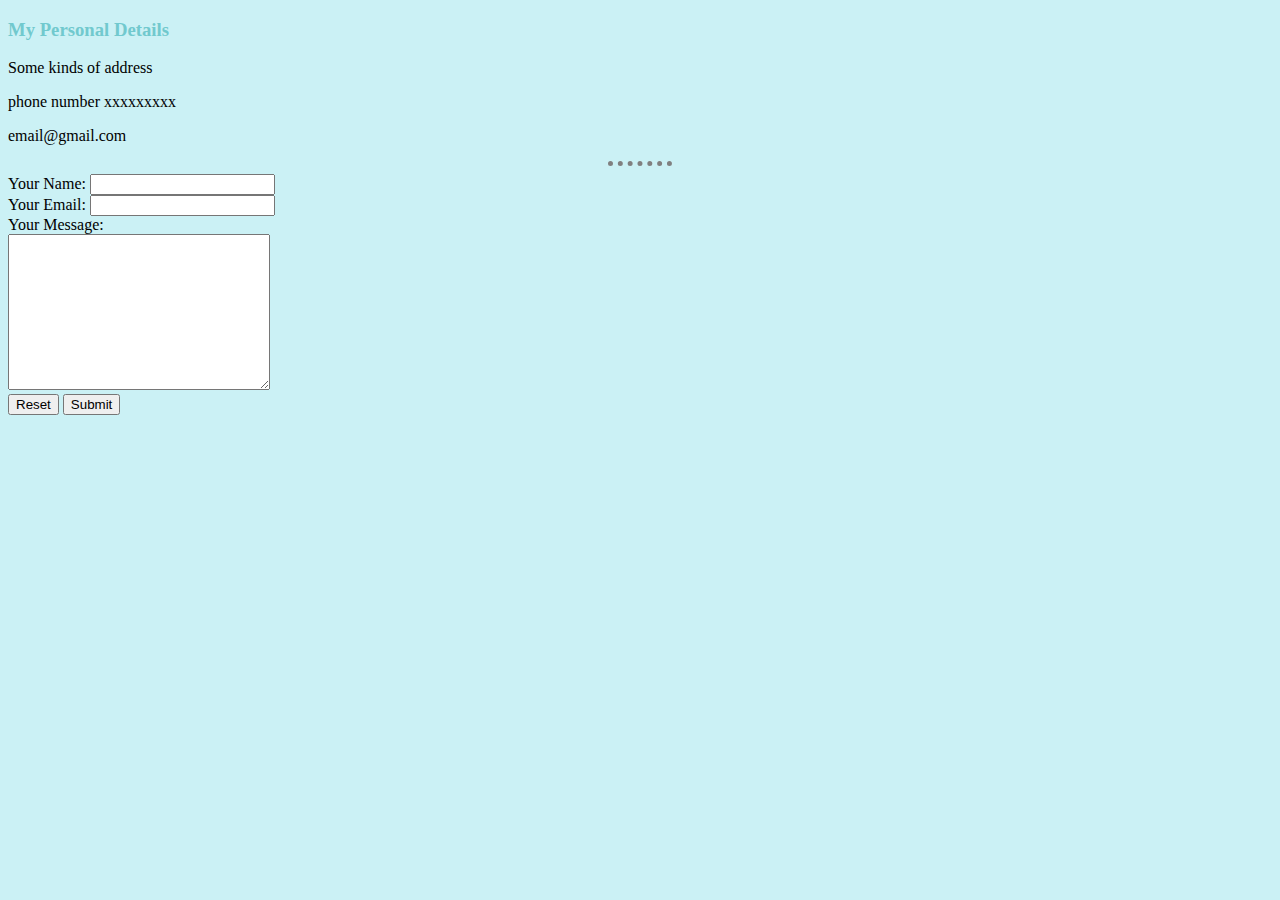
<file: contact-me.html>
<!DOCTYPE html>
<html lang="en" dir="ltr">

<head>
  <meta charset="utf-8">
  <title></title>
  <link rel="stylesheet" href="css/styles.css">
</head>

<body>
  <h3>My Personal Details</h3>
  <p>Some kinds of address</p>
  <p>phone number xxxxxxxxx</p>
  <p>email@gmail.com</p>
<hr>
<form action="mailto:into@google.com" method="post" enctype="text/plain">
  <label>Your Name:</label>
  <input type="text" name="yourName" value=""><br>
  <label>Your Email:</label>
  <input type="email" name="yourEmail" value=""><br>
  <label>Your Message:</label><br>
  <textarea name="yourMessage" rows="10" cols="30"></textarea><br>
  <input type="reset" name="" >
  <input type="submit" name="" >

</form>
</body>

</html>
</file>
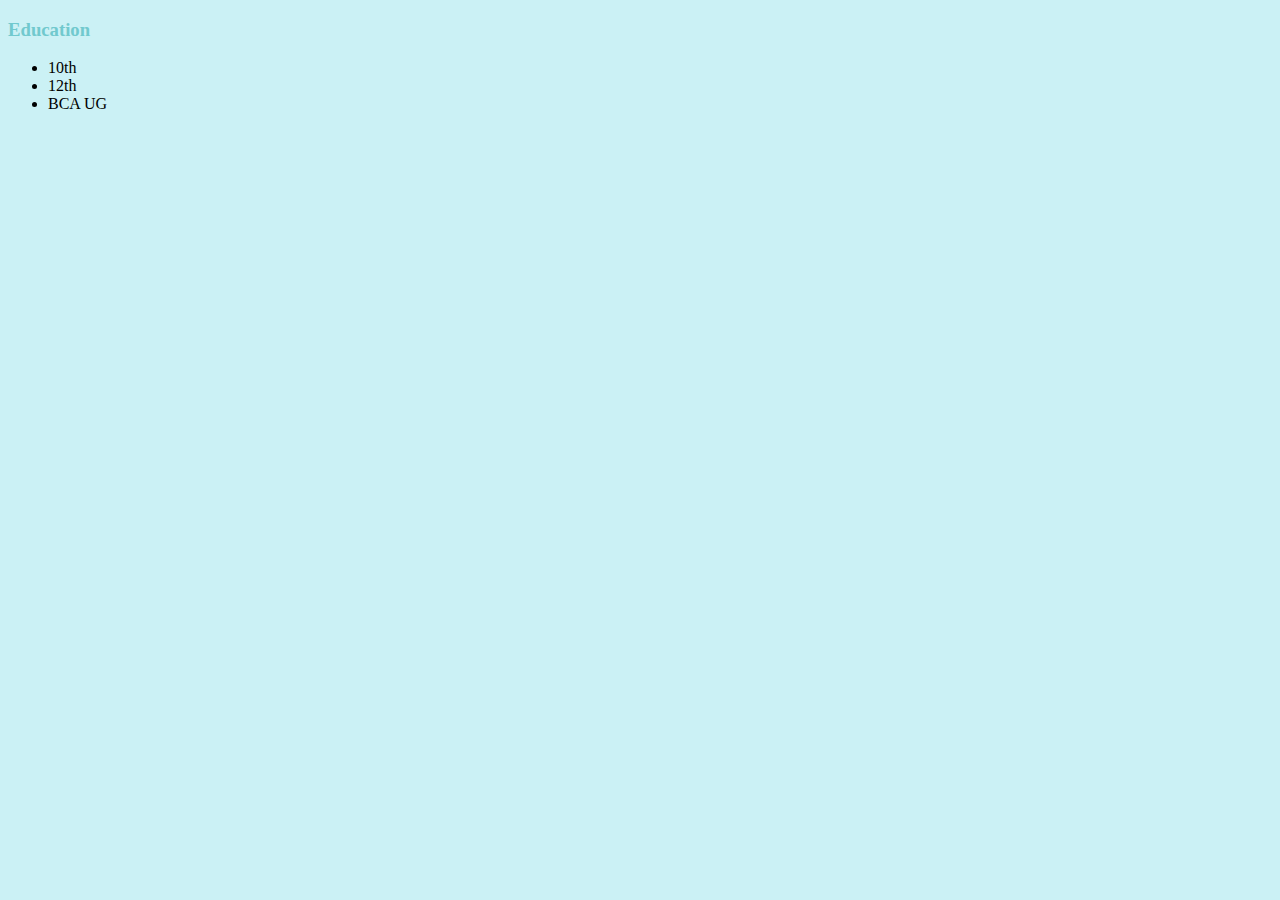
<file: education.html>
<!DOCTYPE html>
<html lang="en" dir="ltr">

<head>
  <meta charset="utf-8">
  <title></title>
  <link rel="stylesheet" href="css/styles.css">
</head>

<body>
  <h3>Education</h3>
  <ul>
    <li>10th</li>
    <li>12th</li>
    <li>BCA UG</li>
  </ul>
</body>

</html>
</file>
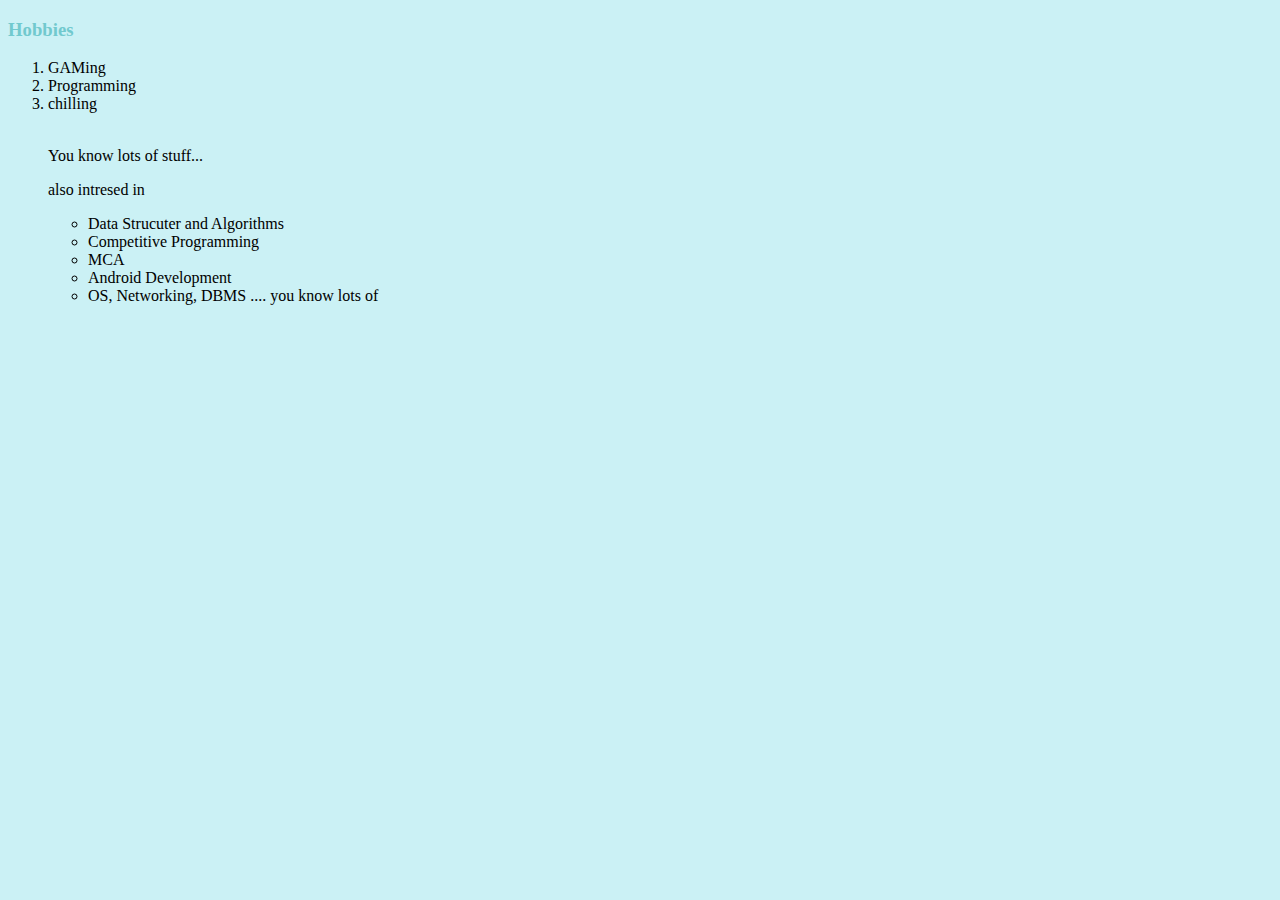
<file: hobbies.html>
<!DOCTYPE html>
<html lang="en" dir="ltr">

<head>
  <meta charset="utf-8">
  <title></title>
  <link rel="stylesheet" href="css/styles.css">
</head>

<body>
  <h3>Hobbies</h3>
  <ol>
    <li>GAMing</li>
    <li>Programming</li>
    <li>chilling</li><br>
    <p>You know lots of stuff...</p>
    <p>also intresed in </p>
    <ul>
      <li>Data Strucuter and Algorithms</li>
      <li>Competitive Programming</li>
      <li>MCA</li>
      <li>Android Development</li>
      <li>OS, Networking, DBMS .... you know lots of <things></things></li>
    </ul>
  </ol>
</body>

</html>
</file>
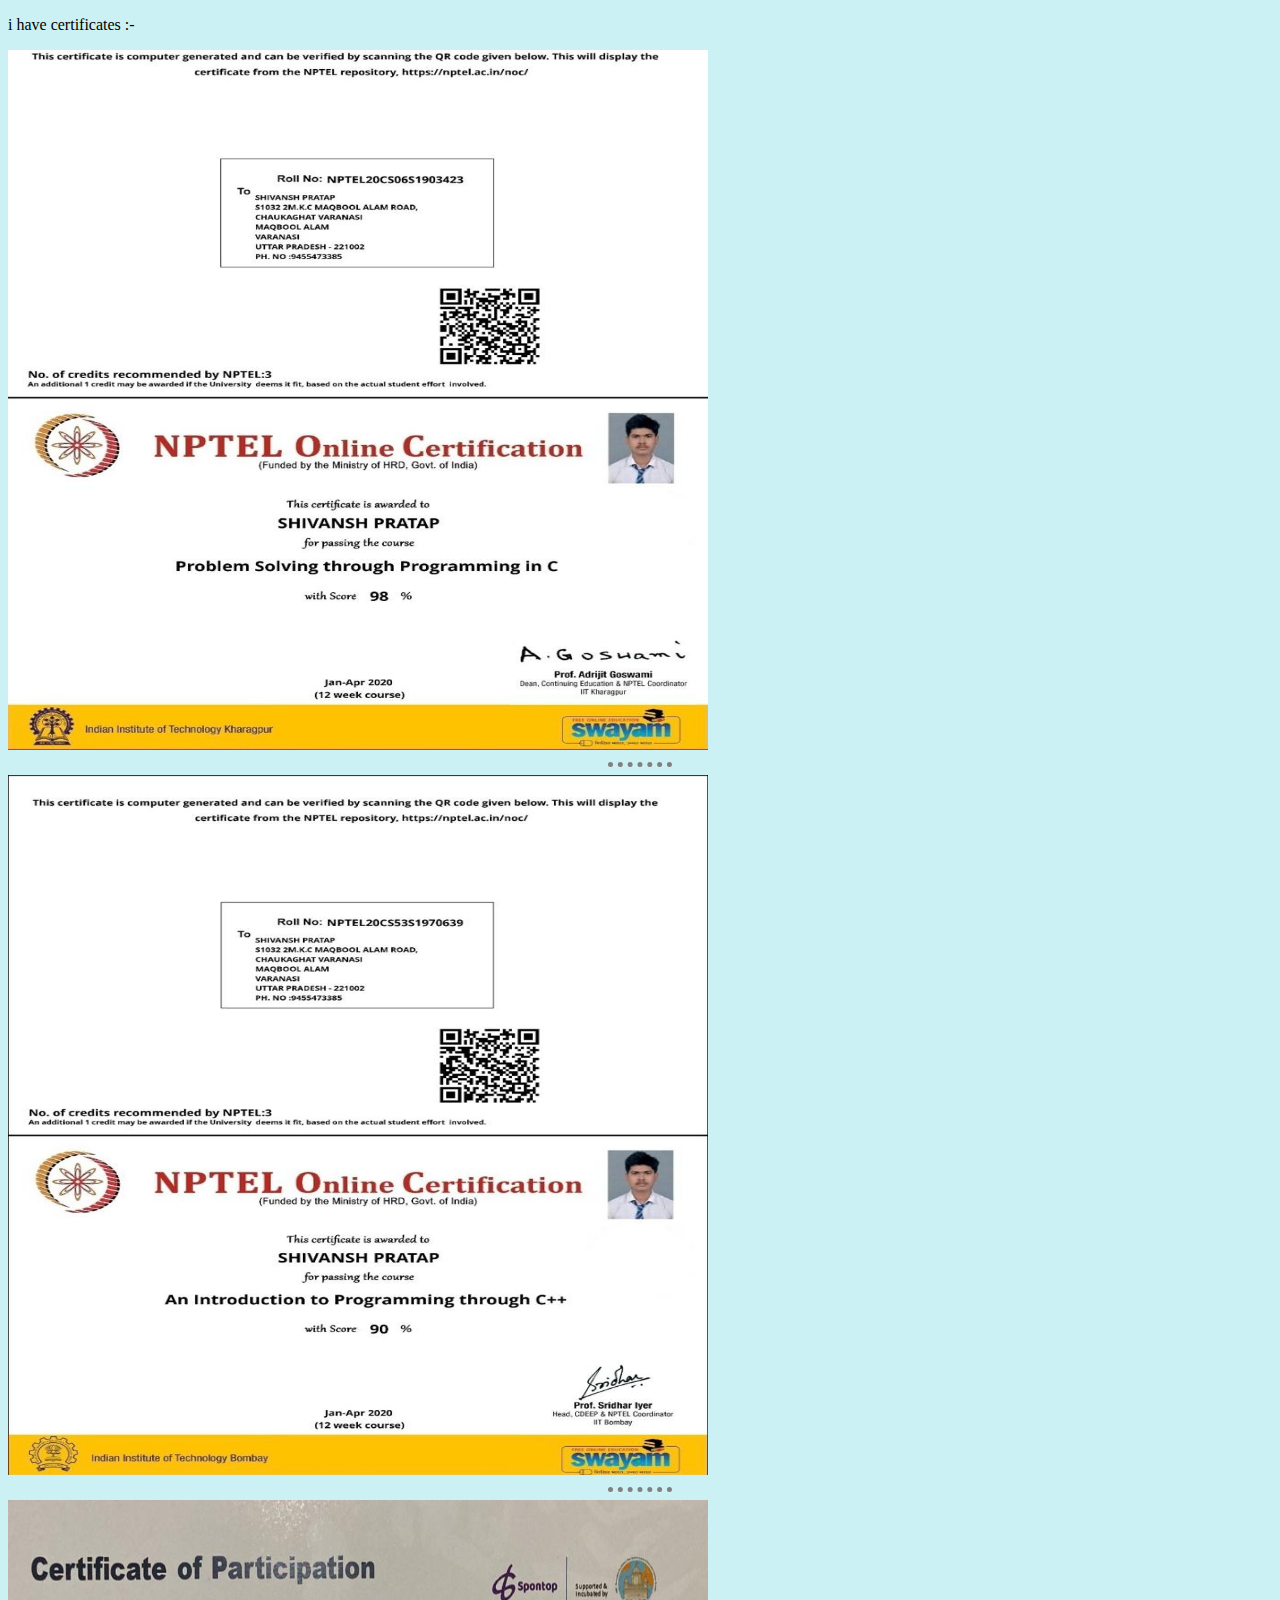
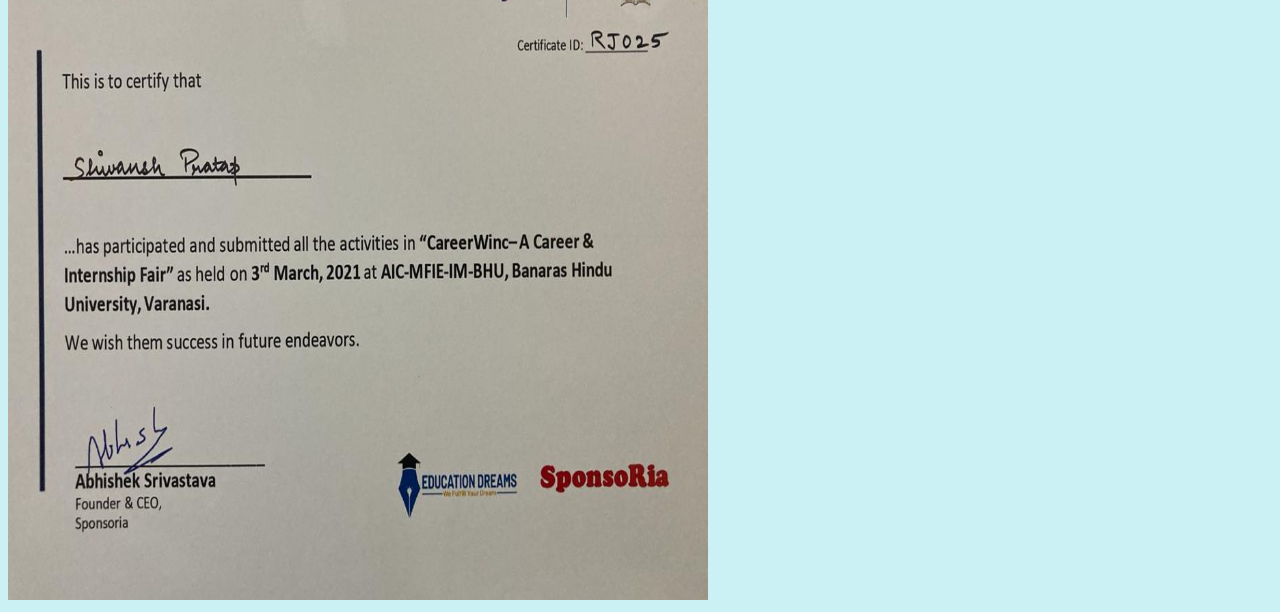
<file: my-certi.html>
<!DOCTYPE html>
<html lang="en" dir="ltr">
  <head>
    <meta charset="utf-8">
    <title></title>
    <link rel="stylesheet" href="css/styles.css">
  </head>
  <body>
    <p>i have  certificates :-</p>
    <img src="images\bhu-certi.jpeg" width="700" height="700" alt="">
    <hr>
    <img src="images\c-certi.jpeg" width="700" height="700" alt=""><br>
    <hr>
    <img src="images\c++-certi.jpeg" width="700" height="700" alt=""><br>



  </body>
</html>
</file>
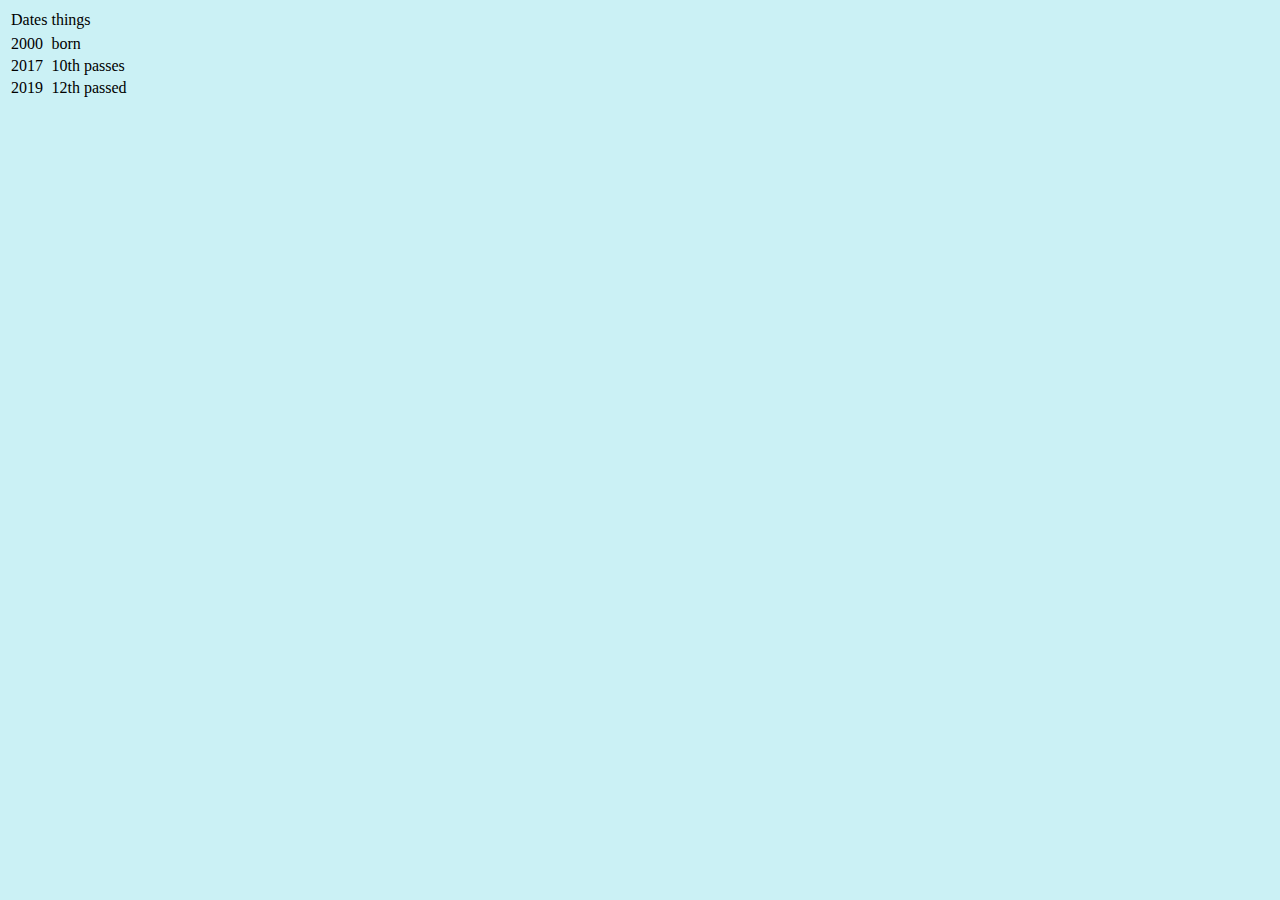
<file: my-table.html>
<!DOCTYPE html>
<html lang="en" dir="ltr">

<head>
  <meta charset="utf-8">
  <title></title>
  <link rel="stylesheet" href="css/styles.css">
</head>

<body>
  <table>
    <tr>
      <thead>
        <td>Dates</td>
        <td>things</td>
      </thead>
      <tbody>
        <tr>
          <td>2000</td>
          <td>born</td>
        </tr>
        <tr>
          <td>2017</td>
          <td>10th passes</td>
        </tr>
        <tr>
          <td>2019</td>
          <td>12th passed</td>
        </tr>


      </tbody>
      <tfoot>

      </tfoot>
    </tr>

  </table>
</body>

</html>
</file>
<file: css/styles.css>
body{
    background-color: #CBF1F5;
  }
h1{
  color: #71C9CE;
}
h3{
 color: #71C9CE;
}
    hr{
    border-color: grey;
    border-style: none;
    border-top-style: dotted;
    border-width: 5px;
    width: 5%;
  }
  img:hover{
    background: gold;
  }

  .broccoli
  {
    background: green;
  }
  .sandwitch{
    background: red;
  }
  .circular{
    border-radius: 100%;
  }
</file>
